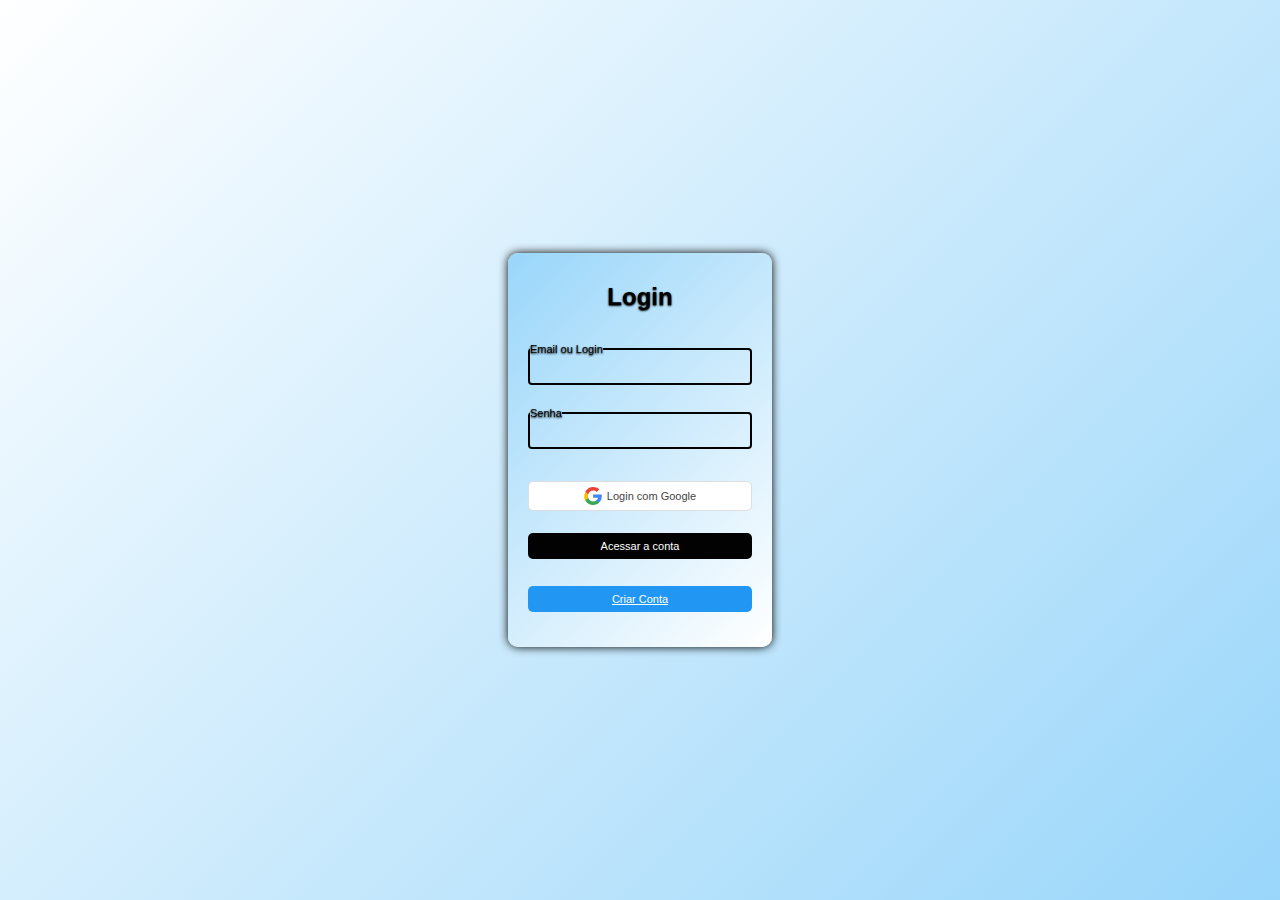
<file: index.html>
<!DOCTYPE html>
<html lang="pt-br">
<head>
    <link rel="stylesheet" href="./css/style.css">
    <meta charset="UTF-8">
    <title>Acesso</title>
</head>
<body>
    <form>
        <h1 class="titulo">Login</h1>
        <fieldset>
            <legend>Email ou Login</legend>
            <input type="email" required />
        </fieldset>
        <fieldset>
            <legend><Senha>Senha</Senha></legend>
            <input type="password" required />
        </fieldset>
            <button type="button" class="google-login">
    <svg xmlns="http://www.w3.org/2000/svg" width="18" height="18" viewBox="0 0 533.5 544.3">
        <path fill="#4285f4" d="M533.5 278.4c0-17.4-1.6-34.1-4.6-50.4H272v95.4h146.9c-6.3 33.5-25.1 61.9-53.6 81v66h86.6c50.7-46.8 81.6-115.6 81.6-192z"/>
        <path fill="#34a853" d="M272 544.3c72.6 0 133.6-24.1 178.2-65.5l-86.6-66c-24 16-54.8 25.5-91.6 25.5-70.5 0-130.2-47.6-151.6-111.2h-89v69.8c44.7 88.4 136.5 147.4 240.6 147.4z"/>
        <path fill="#fbbc04" d="M120.4 327.1c-10.3-30.6-10.3-63.7 0-94.3v-69.8h-89c-39 76.4-39 166.7 0 243.1l89-69z"/>
        <path fill="#ea4335" d="M272 107.7c39.4-.6 77.3 13.7 106.4 40.2l79.4-79.4C405.6 24 343.7-.1 272 0 167.9 0 76.1 58.9 31.4 147.4l89 69c21.3-63.6 81-111.1 151.6-111.1z"/>
    </svg>
    Login com Google
</button>
            <button type="submit">Acessar a conta</button>
            <button type="button" class="create-account"><a href="cadastro.html" class="create-account">Criar Conta</a></button>
    </form>

</body>
</html>
</file>
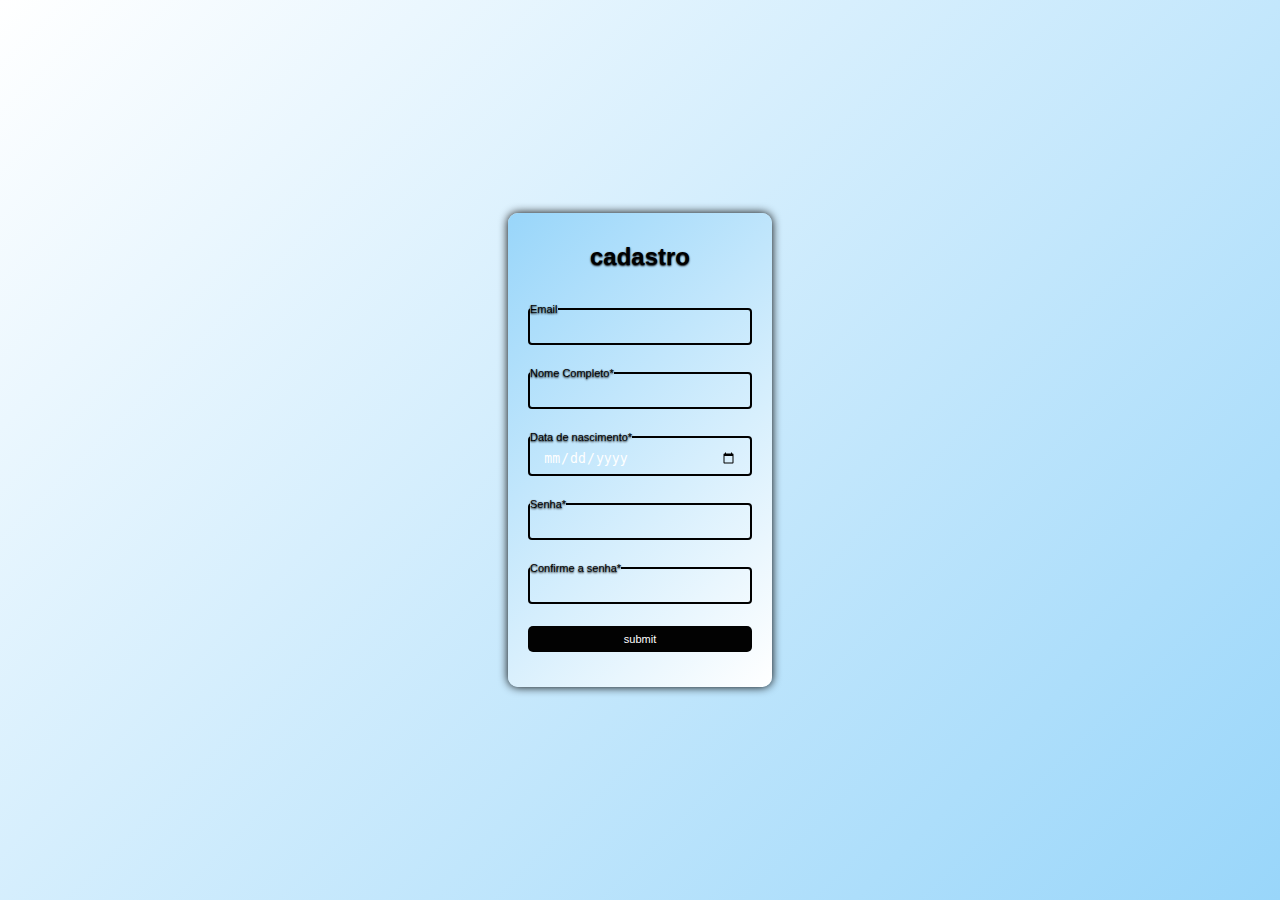
<file: cadastro.html>
<!DOCTYPE html>
<html lang="pt-br">
<head>
    <link rel="stylesheet" href="./css/style.css">
    <meta charset="UTF-8">
    <title>Acesso</title>
</head>
<body>
    <form>
        <h1 class="titulo">cadastro</h1>
        <fieldset>
            <legend>Email</legend>
            <input type="email" required />
        </fieldset>
        
        <fieldset>
            <legend><Senha>Nome Completo*</Senha></legend>
            <input type="text" required />
        </fieldset>
        
        <fieldset>
            <legend>Data de nascimento*</legend>
            <input type="date" required>
        </fieldset>

        <fieldset><legend>
            Senha*</legend>
        <input type="password" required id="senha"></fieldset>
        
        <fieldset><legend>Confirme a senha*</legend>
        <input type="password" id="confirmar-senha"></fieldset>

        <button><legend>submit</legend></button>

<script src="./JS/validation.js"></script>
</body>
</html>
</file>
<file: css/style.css>
* {
            box-sizing: border-box;
            padding: 0;
            margin: 0;
            font-size: 11px;
        }
body {
            height: 100vh;
            display: flex;
            align-items: center;
            justify-content: center;
            font-family: sans-serif;
            color: #000000;
            text-shadow: 0 1px 2px #000;
            background:linear-gradient(135deg, #fff,#99d6fa );
}


form {
    box-shadow: 0 0 10px#000;
    padding: 30px 20px 35px 20px;
    border-radius: 10px;
    display: flex;
    flex-direction: column;
    gap: 2rem;
    background:linear-gradient(135deg, #99d6fa, #fff);
}

input{
    padding: 0.5em 1em;
    border: 0;
    background-color: transparent;
    color: #ffffff;
    font-size: 1.2em;
    width: 220px;
}

input:focus{
    outline: 0;
}

fieldset{
    padding: 0;
    border: 2px solid #000000;
    border-radius: 4px;
}
fieldset:focus-within{
    border-color: 0.75em;
    padding-inline: 0.5em;
    font-size: 1.25em;
}
button{
    padding: 7px;
    background-color: #020202;
    color: white;
    border: none;
    border-radius: 5px;
    cursor: pointer;
    font-size: 11px;
}
button:hover{
    background-color: #333;
}

.titulo {
    font-size: 24px;
    text-align: center;
    margin-bottom: 10px;
    color: #000000;
    animation: fadeIn 1s ease-out;
}

@keyframes fadeIn {
    from {
        opacity: 0;
        transform: translateY(-20px);
    }
    to {
        opacity: 1;
        transform: translateY(0);
    }
}

.google-login {
    padding: 5px;
    background-color: #ffffff;
    color: #444;
    border: 1px solid #ddd;
    border-radius: 5px;
    cursor: pointer;
    font-size: 11px;
    margin-top: 10px;
    display: flex;
    align-items: center;
    justify-content: center;
    gap: 5px;
    transition: background 0.3s ease, color 0.3s ease;
}
.google-login:hover {
    background-color: #f1f1f1;
    background: linear-gradient(90deg, #4285F4, #EA4335, #FBBC05, #34A853);
}

.create-account {
    padding: 7px;
    background-color: #2196F3;
    color: white;
    border: none;
    border-radius: 5px;
    cursor: pointer;
    font-size: 11px;
    margin-top: 5px;
}

.create-account:hover {
    background-color: #1976D2;
}
</file>
